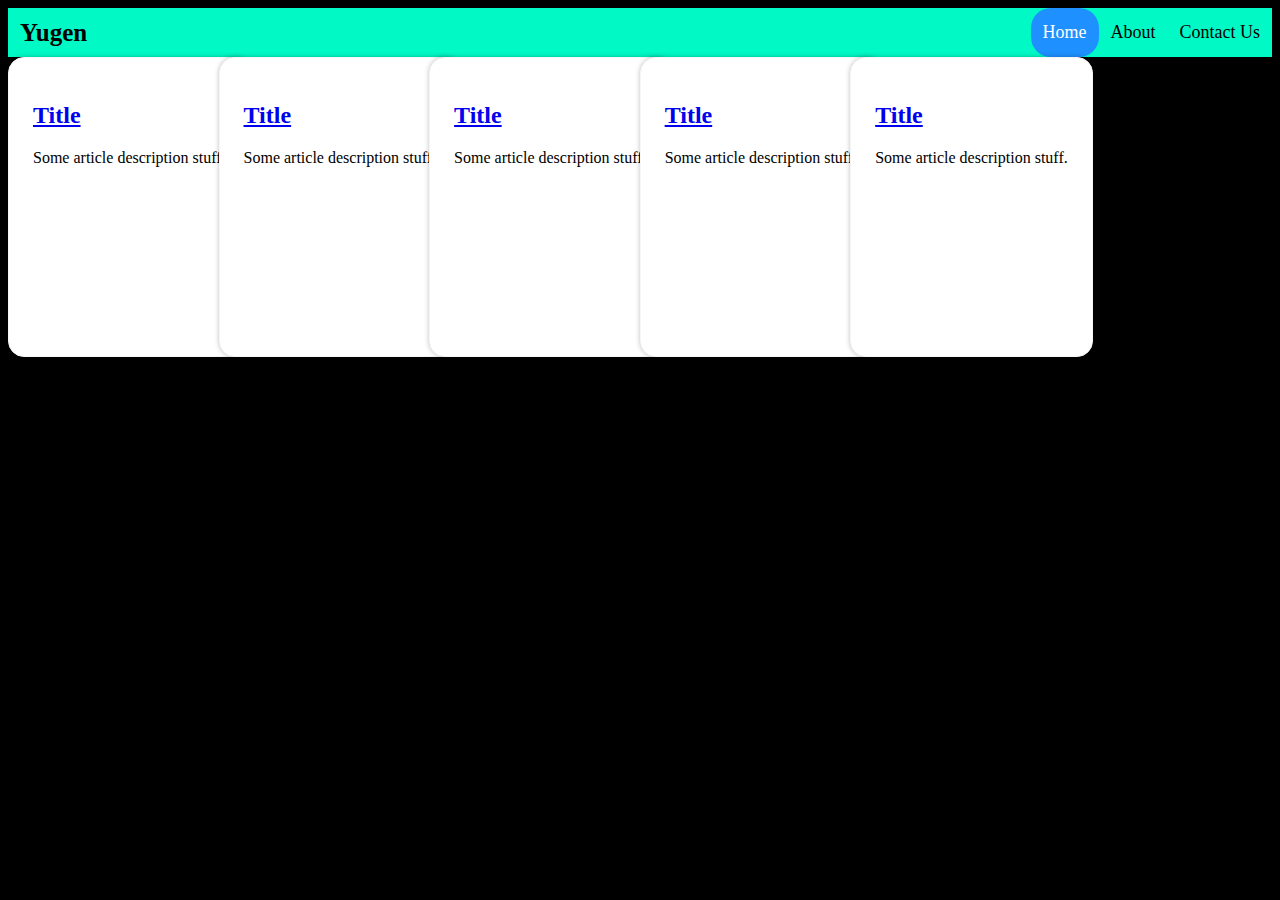
<file: src/index.html>
<!DOCTYPE HTML>

<html>
  <head>
    <meta name="viewport" content="width=device-width, initial-scale=1, maximum-scale=1" />
    <meta charset="utf-8">
    <meta name="description" content="Yugen is a skilled volunteerism platform
    that allows students and young professionals to offer their specialized
    skill to startups/charities.">
    <meta name="author" content="Saravanan Sonia"> <!-- TODO: Figure out a way to change tab colour to black -->

    <title> Yugen </title>
    <link rel="icon" type="image/jpg" href="blacklogo.jpg">

    <link rel="stylesheet" type="text/css" href="style.css"/>
  </head>

  <body>
    <div class="header">
      <a href="#default" class="logo">Yugen</a>
      <div class="header-right">
        <a class="active" href="#home">Home</a>
        <a href="#about">About</a>
        <a href="#contact">Contact Us</a>
      </div>
    </div>
	<div class="cards">
	  <div class="card">
		<h2><a href="#">Title</a></h2>
		<p>Some article description stuff.</p>
	  </div>
	  <div class="card">
		<h2><a href="#">Title</a></h2>
		<p>Some article description stuff.</p>
	  </div>
	  <div class="card">
		<h2><a href="#">Title</a></h2>
		<p>Some article description stuff.</p>
	  </div>
	  <div class="card">
		<h2><a href="#">Title</a></h2>
		<p>Some article description stuff.</p>
	  </div>
	  <div class="card">
		<h2><a href="#">Title</a></h2>
		<p>Some article description stuff.</p>
	  </div>
	</div>
  </body>
</html>
</file>
<file: src/style.css>
body {
  background-color: black;
}





.cards {
  display: flex;
  height: 300px;
}
.card {
  background: white;
  border-radius: 1rem;
  padding: 1.5rem;
  box-shadow: 0px 0px 5px 0px rgba(0,0,0,0.25);
  transition: 0.35s;
  border: 1px solid whitesmoke;
}
.card:hover {
  cursor: pointer;
}
.card:not(:first-child) {
  margin-left: -2rem;
}
.card:not(:last-child):hover,
.card:not(:last-child):focus-within {
  transform: translateY(-1rem);
  ~ .card {
    transform: translateX(2rem);
  }
}

/* Style the header with a grey background and some padding */
.header {
  overflow: hidden;
  background-color: #01f9c6;
  object-fit: cover;
  
}

/* Style the header links */
.header a {
  float: left;
  color: black;
  text-align: center;
  padding: 12px;
  text-decoration: none;
  font-size: 18px;
  line-height: 25px;
}

/* Style the logo link (notice that we set the same value of line-height and font-size to prevent the header to increase when the font gets bigger */
.header a.logo {
  font-size: 25px;
  font-weight: bold;
}

/* Change the background color on mouse-over */
.header a:hover {
  background-color: #ddd;
  color: black;
  border-radius: 20px;
}

/* Style the active/current link*/
.header a.active {
  background-color: dodgerblue;
  color: white;
  border-radius: 20px;
}

/* Float the link section to the right */
.header-right {
  float: right;
}

/* Add media queries for responsiveness - when the screen is 500px wide or less, stack the links on top of each other */
@media screen and (max-width: 500px) {
  .header a {
    float: none;
    display: block;
    text-align: left;
  }
  .header-right {
    float: none;
  }
}
</file>
